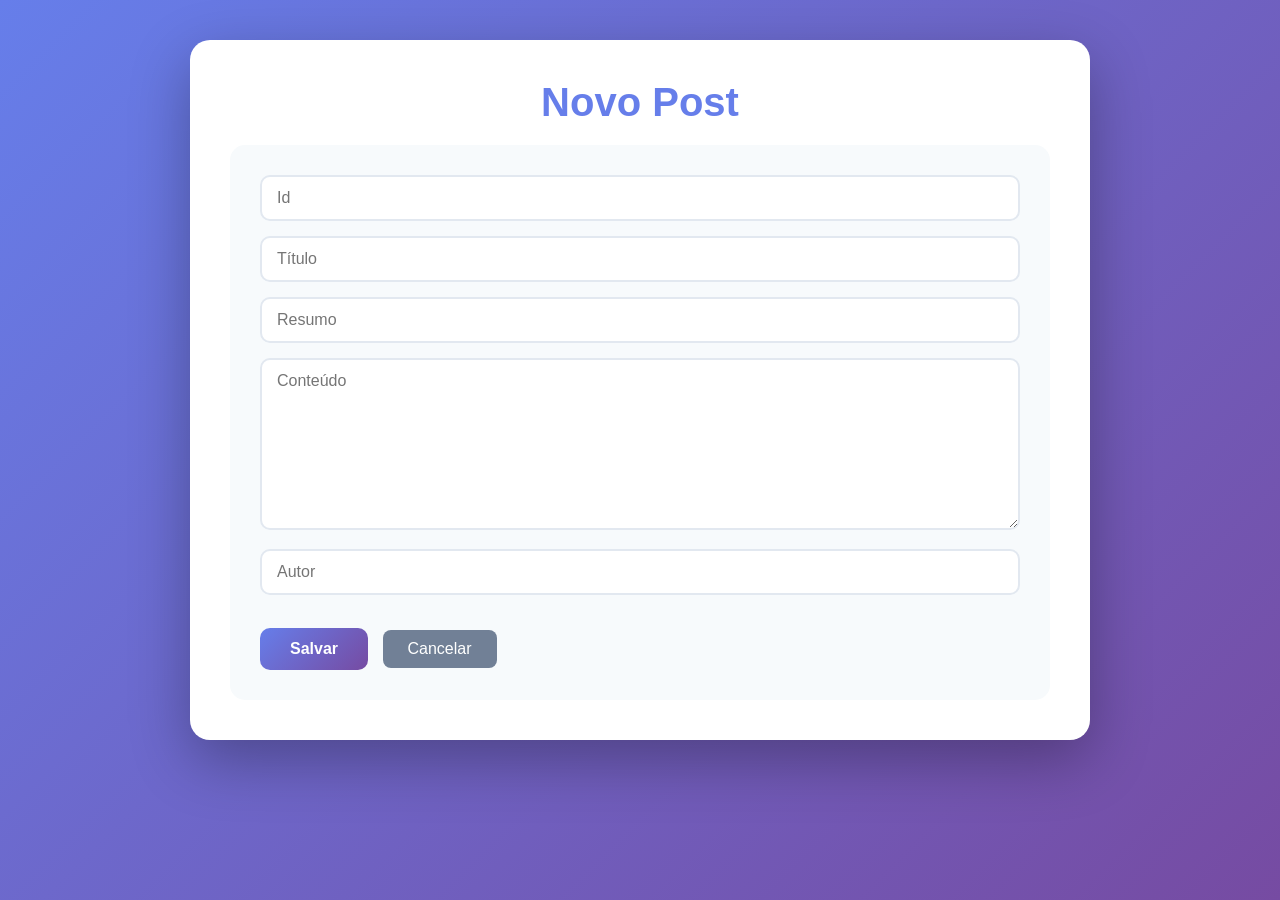
<file: templates/create.html>
<!DOCTYPE html>
<html lang="pt-BR">
<head>
    <meta charset="UTF-8">
    <title>Novo Post</title>
    <link rel="stylesheet" href="/static/css/style.css">
</head>
<body>
    <div class="container">
    <h1>Novo Post</h1>

    <div class="form-box">
        <form action="/create" method="post">
            <input type="text" name="id" placeholder="Id" required>
            <input type="text" name="titulo" placeholder="Título" required>
            <input type="text" name="resumo" placeholder="Resumo" required>
            <textarea name="conteudo" placeholder="Conteúdo" rows="8" required></textarea>
            <input type="text" name="autor" placeholder="Autor" required>

            <button type="submit">Salvar</button>
            <a href="/">Cancelar</a>
        </form>
    </div>
</div>
</body>
</html>
</file>
<file: static/css/style.css>
* {
    margin: 0;
    padding: 0;
    box-sizing: border-box;
}

body {
    font-family: -apple-system, BlinkMacSystemFont, 'Segoe UI', Roboto, 'Helvetica Neue', Arial, sans-serif;
    background: linear-gradient(135deg, #667eea 0%, #764ba2 100%);
    min-height: 100vh;
    padding: 40px 20px;
    color: #333;
}

.container {
    max-width: 900px;
    margin: 0 auto;
    background: white;
    border-radius: 20px;
    box-shadow: 0 20px 60px rgba(0, 0, 0, 0.3);
    padding: 40px;
    animation: fadeIn 0.5s ease-out;
}

@keyframes fadeIn {
    from {
        opacity: 0;
        transform: translateY(20px);
    }
    to {
        opacity: 1;
        transform: translateY(0);
    }
}

h1 {
    font-size: 2.5rem;
    color: #667eea;
    margin-bottom: 10px;
    text-align: center;
    font-weight: 700;
}

h2 {
    font-size: 1.5rem;
    color: #2d3748;
    margin-bottom: 10px;
    transition: color 0.3s ease;
}

h2:hover {
    color: #667eea;
}

a[href="/create"] {
    display: inline-block;
    background: linear-gradient(135deg, #667eea, #764ba2);
    color: white;
    padding: 12px 30px;
    text-decoration: none;
    border-radius: 50px;
    font-weight: 600;
    margin: 20px 0;
    transition: all 0.3s ease;
    box-shadow: 0 4px 15px rgba(102, 126, 234, 0.3);
}

a[href="/create"]:hover {
    transform: translateY(-2px);
    box-shadow: 0 6px 20px rgba(102, 126, 234, 0.4);
}

.post-item, div:has(.post-id) {
    background: #f7fafc;
    border-radius: 15px;
    padding: 25px;
    margin-bottom: 25px;
    transition: all 0.3s ease;
    border: 1px solid #e2e8f0;
}

div:has(.post-id):hover {
    transform: translateY(-3px);
    box-shadow: 0 10px 30px rgba(0, 0, 0, 0.1);
    border-color: #c3dafe;
}

.post-id {
    font-size: 0.85rem;
    color: #a0aec0;
    margin-bottom: 12px;
    font-family: 'Courier New', monospace;
}

p {
    color: #4a5568;
    line-height: 1.6;
    margin: 12px 0;
}

p:last-of-type {
    font-style: italic;
    color: #718096;
    margin-top: 10px;
}

a[href^="/post/"],
a[href^="/edit/"] {
    display: inline-block;
    padding: 8px 18px;
    text-decoration: none;
    border-radius: 8px;
    font-size: 0.9rem;
    font-weight: 500;
    transition: all 0.3s ease;
    margin-right: 10px;
}

a[href^="/post/"] {
    background: #48bb78;
    color: white;
}

a[href^="/post/"]:hover {
    background: #38a169;
    transform: scale(1.05);
}

a[href^="/edit/"] {
    background: #4299e1;
    color: white;
}

a[href^="/edit/"]:hover {
    background: #3182ce;
    transform: scale(1.05);
}

form[style*="inline"] button {
    background: #f56565;
    color: white;
    border: none;
    padding: 8px 18px;
    border-radius: 8px;
    font-size: 0.9rem;
    font-weight: 500;
    cursor: pointer;
    transition: all 0.3s ease;
}

form[style*="inline"] button:hover {
    background: #e53e3e;
    transform: scale(1.05);
}

hr {
    border: none;
    height: 2px;
    background: linear-gradient(90deg, transparent, #c3dafe, transparent);
    margin: 20px 0;
}

.post-full {
    background: #f7fafc;
    border-radius: 15px;
    padding: 30px;
}

.post-full h1 {
    text-align: left;
    color: #2d3748;
    border-left: 5px solid #667eea;
    padding-left: 20px;
    margin-bottom: 25px;
}

.post-full p:nth-of-type(1) {
    font-size: 1.1rem;
    line-height: 1.8;
    color: #4a5568;
    margin: 20px 0;
    white-space: pre-wrap;
}

.post-full p:last-of-type {
    font-style: normal;
    color: #764ba2;
    font-weight: 500;
    margin-top: 30px;
    padding-top: 20px;
    border-top: 2px solid #e2e8f0;
}

a[href="/"]:not(a[href="/create"]) {
    display: inline-block;
    background: #718096;
    color: white;
    padding: 10px 25px;
    text-decoration: none;
    border-radius: 8px;
    margin-top: 20px;
    transition: all 0.3s ease;
    font-weight: 500;
}

a[href="/"]:not(a[href="/create"]):hover {
    background: #4a5568;
    transform: translateX(-3px);
}

.form-box {
    background: #f7fafc;
    border-radius: 15px;
    padding: 30px;
    margin-top: 20px;
}

input, textarea {
    width: 100%;
    padding: 12px 15px;
    margin-bottom: 15px;
    border: 2px solid #e2e8f0;
    border-radius: 10px;
    font-size: 1rem;
    transition: all 0.3s ease;
    font-family: inherit;
}

input:focus, textarea:focus {
    outline: none;
    border-color: #667eea;
    box-shadow: 0 0 0 3px rgba(102, 126, 234, 0.1);
}

textarea {
    resize: vertical;
    min-height: 150px;
}

button[type="submit"] {
    background: linear-gradient(135deg, #667eea, #764ba2);
    color: white;
    border: none;
    padding: 12px 30px;
    border-radius: 10px;
    font-size: 1rem;
    font-weight: 600;
    cursor: pointer;
    transition: all 0.3s ease;
    margin-right: 10px;
}

button[type="submit"]:hover {
    transform: translateY(-2px);
    box-shadow: 0 5px 15px rgba(102, 126, 234, 0.4);
}

.form-box a[href="/"] {
    display: inline-block;
    background: #a0aec0;
    color: white;
    padding: 12px 30px;
    text-decoration: none;
    border-radius: 10px;
    font-weight: 500;
    transition: all 0.3s ease;
}

.form-box a[href="/"]:hover {
    background: #718096;
    transform: translateY(-2px);
}

@media (max-width: 768px) {
    body {
        padding: 20px 10px;
    }
    
    .container {
        padding: 20px;
    }
    
    h1 {
        font-size: 1.8rem;
    }
    
    h2 {
        font-size: 1.2rem;
    }
    
    a[href^="/post/"],
    a[href^="/edit/"],
    form[style*="inline"] button {
        margin-bottom: 8px;
        display: inline-block;
    }
    
    .post-id {
        font-size: 0.75rem;
    }
}

button, a {
    cursor: pointer;
}

::-webkit-scrollbar {
    width: 10px;
}

::-webkit-scrollbar-track {
    background: #f1f1f1;
    border-radius: 10px;
}

::-webkit-scrollbar-thumb {
    background: linear-gradient(135deg, #667eea, #764ba2);
    border-radius: 10px;
}

::-webkit-scrollbar-thumb:hover {
    background: linear-gradient(135deg, #5a67d8, #6b46a0);
}
</file>
